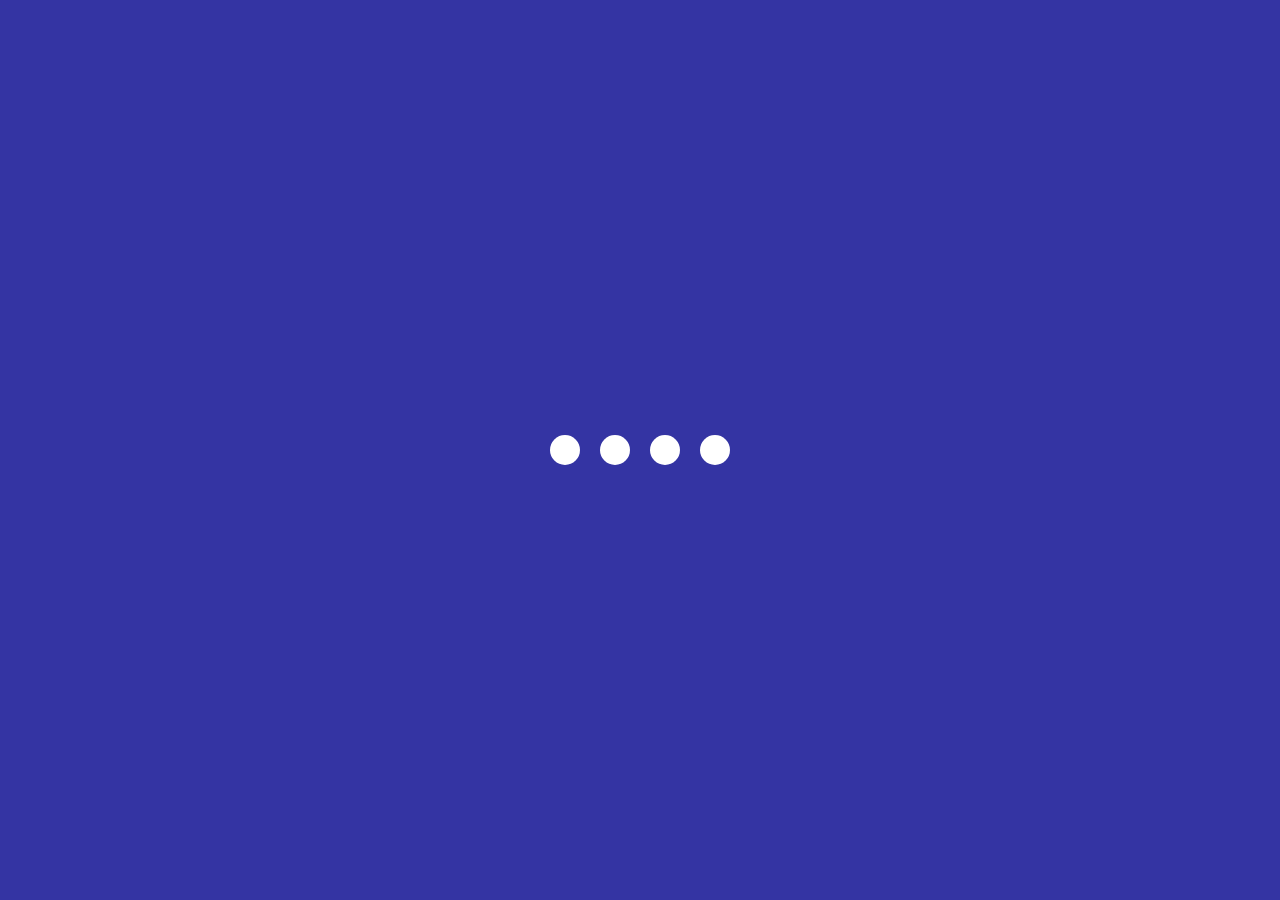
<file: 02.Dynamic-Loading-Animation/index.html>
<!DOCTYPE html>
<html lang="en">
<head>
    <meta charset="UTF-8">
    <meta name="viewport" content="width=device-width, initial-scale=1.0">
    <title>Dynamic Loading Animation</title>
    <link rel="stylesheet" href="style.css">
</head>
<body>
    <section class="wrapper">
        <div class="loader">
            <div class="loading one"></div>
            <div class="loading two"></div>
            <div class="loading three"></div>
            <div class="loading four"></div>
        </div>
    </section>
</body>
</html>
</file>
<file: 02.Dynamic-Loading-Animation/style.css>
* {
    margin: 0;
    padding: 0;
    box-sizing: border-box;
}

body {
    background: #00008bcb;
}

.wrapper {
    display: flex;
    justify-content: center;
    align-items: center;
    min-height: 100vh;
}

.wrapper .loader {
    display: flex;
    justify-content: space-evenly;
    padding: 0 20px;
}

.loader .loading {
    background: #fff;
    width: 30px;
    height: 30px;
    border-radius: 50px;
    margin: 0 10px;
    animation: load 0.8s ease infinite;
}

.loader .loading .one {
    animation-delay: 0.3s;
}

.loader .loading .two {
    animation-delay: 0.4s;
}

.loader .loading .three {
    animation-delay: 0.5s;
}

@keyframes load {
    0% {
        width: 30px;
        height: 30px;
    }
    50% {
        width: 20px;
        height: 20px;
    }
}
</file>
